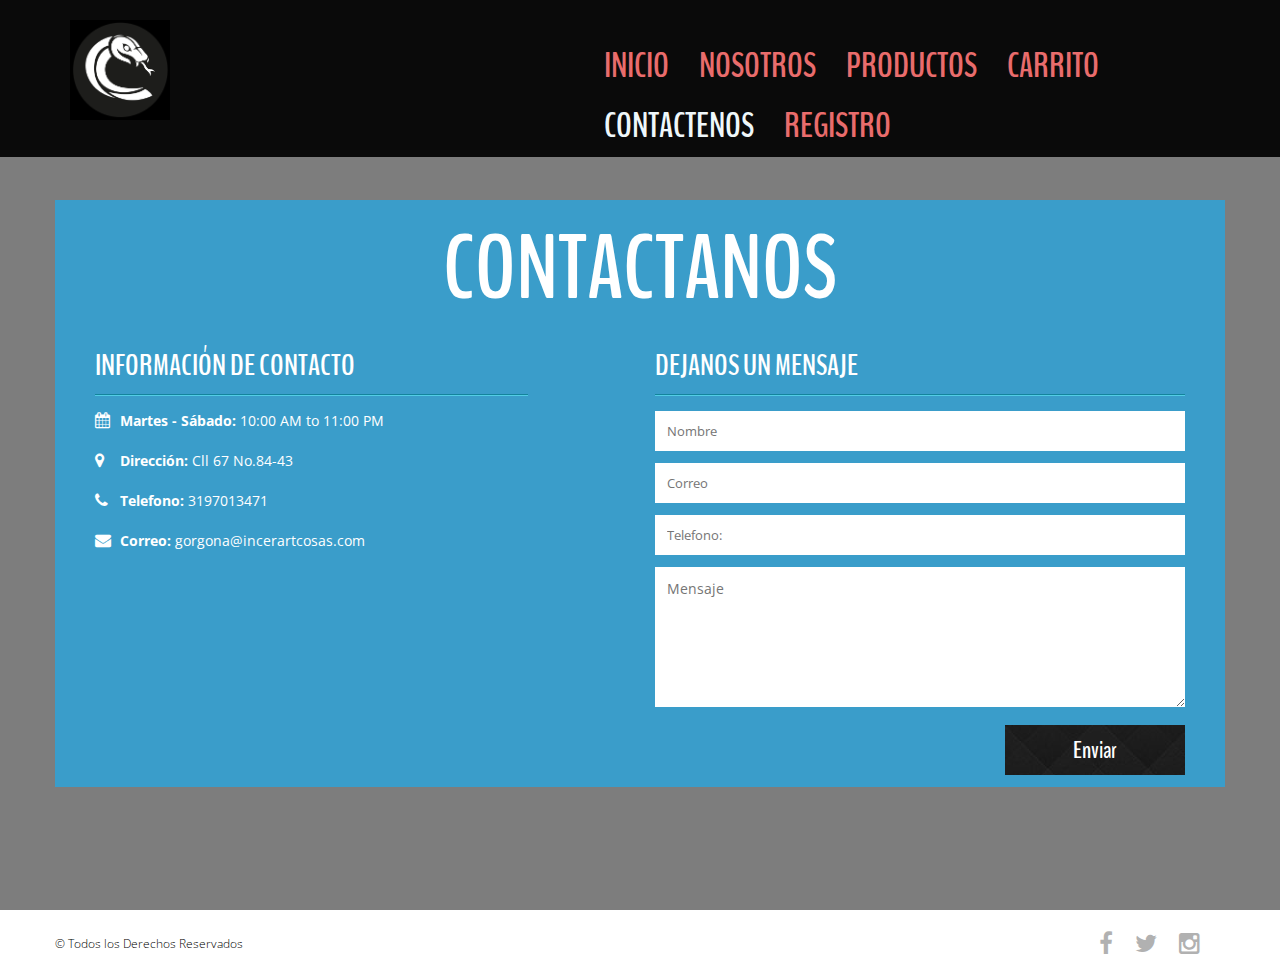
<file: contacto.html>
<!DOCTYPE html>
<html lang="en">
<head>
	<meta charset="UTF-8">
	<title>Contactenos | Gorgona Cerveza Artesanal </title>
	<link rel="stylesheet" href="css/font-awesome.min.css">
	<link rel="stylesheet" href="css/bootstrap.min.css">
	<link rel="stylesheet" href="css/style.css">
	<link href='http://fonts.googleapis.com/css?family=Open+Sans:600italic,400,800,700,300' rel='stylesheet' type='text/css'>
	<link href='http://fonts.googleapis.com/css?family=BenchNine:300,400,700' rel='stylesheet' type='text/css'>
</head>
<body>
<header class="top-header">
<div class="container">
<div class="row">
<div class="col-xs-5 header-logo">
<br>
<a href="index.html"><img src="./img/logo gorgona.png" alt="" width="100" class="img-responsive logo"></a>
</div>
<div class="col-md-7">
<nav class="navbar navbar-default">
  <div class="container-fluid nav-bar">
					   
<div class="navbar-header">
 <button type="button" class="navbar-toggle collapsed" data-toggle="collapse" data-target="#bs-example-navbar-collapse-1">
<span class="sr-only">Toggle navigation</span>
<span class="icon-bar"></span>
<span class="icon-bar"></span>
<span class="icon-bar"></span>
 </button>
</div>
 <div class="collapse navbar-collapse" id="bs-example-navbar-collapse-1">
 <ul class="nav navbar-nav navbar-right">
	<li><a class="menu" href="index.html" >INICIO</a></li>
	<li><a class="menu" href="nosotros.html">NOSOTROS</a></li>
	<li><a class="menu" href="productos.html">PRODUCTOS </a></li>
	<li><a class="menu" href="Carrito.html">CARRITO </a></li>
	<li><a class="menu active" href="contacto.html"> CONTACTENOS</a></li>
	<li><a class="menu" href="./formulario.html"> REGISTRO</a></li>
</ul></div></div></nav></div></div></div>
</header> 
<section class="api-map">
<div class="container-fluid">
<div class="row">
<div class="col-md-12 map" id="map"></div>
</div></div>
</section>
<section class="contact">
<div class="container">
<div class="row">
<div class="contact-caption clearfix">
<div class="contact-heading text-center">
<h2>Contactanos</h2>
</div>
<div class="col-md-5 contact-info text-left">
<h3>Información de Contacto</h3>
<div class="info-detail">
<ul><li><i class="fa fa-calendar"></i><span>Martes - Sábado:</span> 10:00 AM to 11:00 PM</li></ul>
<ul><li><i class="fa fa-map-marker"></i><span>Dirección:</span> Cll 67 No.84-43</li></ul>
<ul><li><i class="fa fa-phone"></i><span>Telefono:</span> 3197013471</li></ul>
<ul><li><i class="fa fa-envelope"></i><span>Correo:</span> gorgona@incerartcosas.com</li></ul></div></div>
<div class="col-md-6 col-md-offset-1 contact-form">
<h3>Dejanos un Mensaje</h3>
<form class="form">
<input class="name" type="text" placeholder="Nombre">
<input class="email" type="email" placeholder="Correo">
<input class="phone" type="text" placeholder="Telefono:">
<textarea class="message" name="message" id="message" cols="30" rows="10" placeholder="Mensaje"></textarea>
<input class="submit-btn" type="submit" value="Enviar">
</form></div></div></div></div>
</section>
<footer class="footer clearfix">
<div class="container">
<div class="row">
<div class="col-xs-6 footer-para">
<p>&copy; <a href="https://www.facebook.com/p/Gorgona-Cerveza-Artesanal-100070075784822/?locale=es_LA&paipv=0&eav=Afac7F_X5gd_OwnYDi2PG2SHwCDa7if3fh9pjg0PKsgzry76glLzm54bnw3mCVfiZTM&_rdr"></a> Todos los Derechos Reservados</p>
</div>
<div class="col-xs-6 text-right">
<a href="https://www.facebook.com/p/Gorgona-Cerveza-Artesanal-100070075784822/?locale=es_LA&paipv=0&eav=Afac7F_X5gd_OwnYDi2PG2SHwCDa7if3fh9pjg0PKsgzry76glLzm54bnw3mCVfiZTM&_rdr"><i class="fa fa-facebook"></i></a>
<a href="https://twitter.com/home"><i class="fa fa-twitter"></i></a>
<a href="https://www.instagram.com/gorgona_cerveza_artesanal/"><i class="fa fa-instagram"></i></a></div></div></div></footer>
<script src="js/jquery-2.1.1.js"></script>
	<script src="http://maps.google.com/maps/api/js?sensor=true"></script>
	<script src="js/gmaps.js"></script>
	<script src="js/smoothscroll.js"></script>
	<script src="js/bootstrap.min.js"></script>
	<script src="js/custom.js"></script>
	
</body>
</html>
</file>
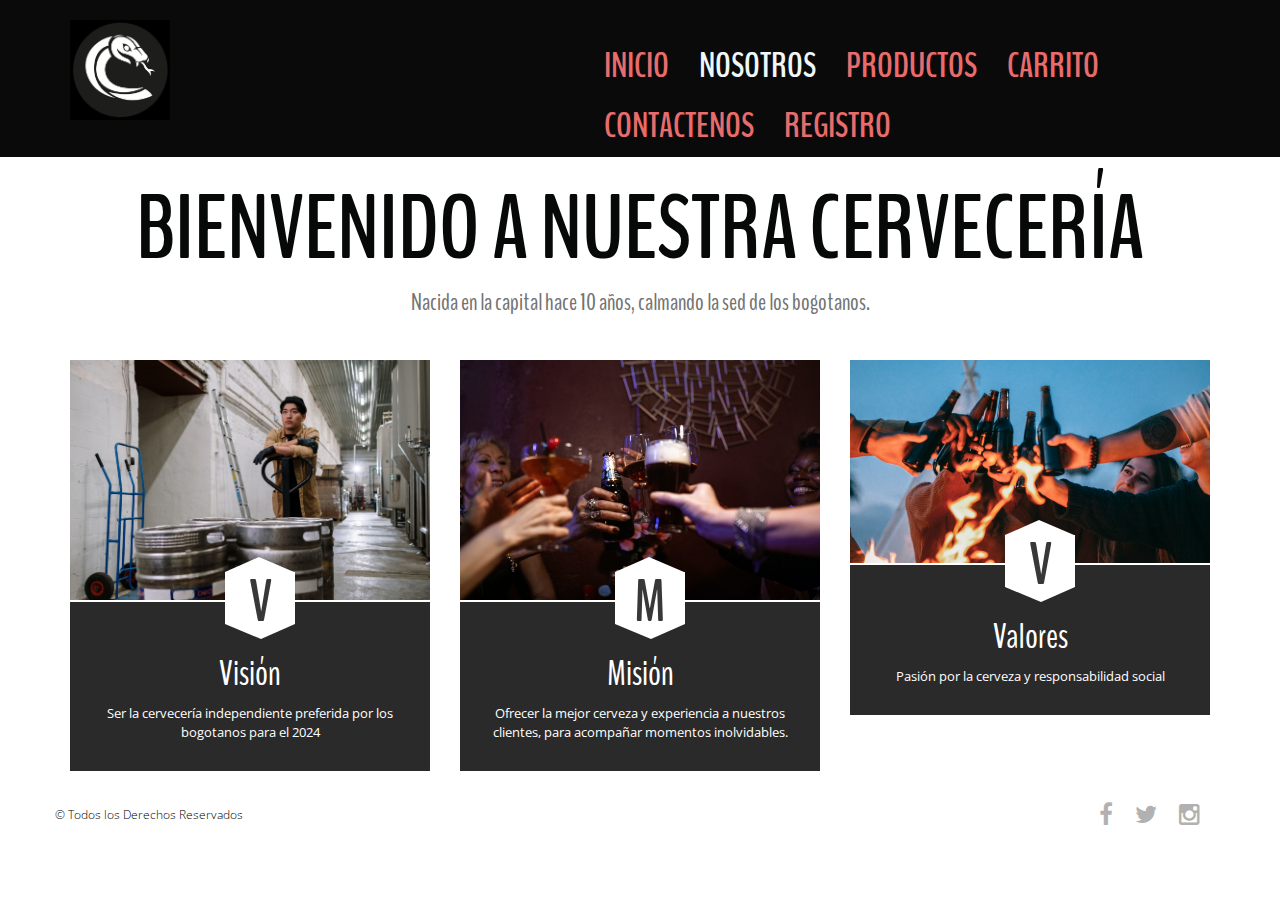
<file: nosotros.html>
<!DOCTYPE html>
<html lang="en">
<head>
	<meta charset="UTF-8">
	<title>Nosotros | Gorgona Cerveza Artesanal</title>
	<link rel="stylesheet" href="css/font-awesome.min.css">
	<link rel="stylesheet" href="css/bootstrap.min.css">
	<link rel="stylesheet" href="css/style.css">
	<link href='http://fonts.googleapis.com/css?family=Open+Sans:600italic,400,800,700,300' rel='stylesheet' type='text/css'>
	<link href='http://fonts.googleapis.com/css?family=BenchNine:300,400,700' rel='stylesheet' type='text/css'>
</head>
<body>
	
	<header class="top-header">
		<div class="container">
			<div class="row">
				<div class="col-xs-5 header-logo">
					<br>
					<a href="index.html"><img src="./img/logo gorgona.png" alt="" width="100" class="img-responsive logo"></a>
				</div>

				<div class="col-md-7">
					<nav class="navbar navbar-default">
					  <div class="container-fluid nav-bar">
					   
					    <div class="navbar-header">
					      <button type="button" class="navbar-toggle collapsed" data-toggle="collapse" data-target="#bs-example-navbar-collapse-1">
					        <span class="sr-only">Toggle navigation</span>
					        <span class="icon-bar"></span>
					        <span class="icon-bar"></span>
					        <span class="icon-bar"></span>
					      </button>
					    </div>

					    
					    <div class="collapse navbar-collapse" id="bs-example-navbar-collapse-1">
					      
					      <ul class="nav navbar-nav navbar-right">
					        <li><a class="menu" href="index.html" >INICIO</a></li>
					        <li><a class="menu active" href="nosotros.html">NOSOTROS</a></li>
					        <li><a class="menu" href="productos.html">PRODUCTOS </a></li>
                            <li><a class="menu" href="Carrito.html">CARRITO </a></li>
					        <li><a class="menu" href="contacto.html"> CONTACTENOS</a></li>
							<li><a class="menu" href="./formulario.html"> REGISTRO</a></li>
					      </ul>
					    </div>
					  </div>
					</nav>
				</div>
			</div>
		</div>
	</header> 

<section class="about text-center">
	<div class="container">
		<div class="row">
			<h2>Bienvenido a nuestra cervecería</h2>
			<h4>Nacida en la capital hace 10 años, calmando la sed de los bogotanos.</h4>

			<div class="col-md-4 col-sm-6">
				<div class="single-about-detail clearfix">
					<div class="about-img">
						<img src="./img/cerveza 4.jpg" alt="">
					</div>

					<div class="about-details">
						<div class="pentagon-text">
							<h1>V</h1>
						</div>

						<h3>Visión</h3>
						<p>Ser la cervecería independiente preferida por los bogotanos para el 2024</p>
					</div>
				</div>
			</div>

			<div class="col-md-4 col-sm-6">
				<div class="single-about-detail">
					<div class="about-img">
						<img class="img-responsive" src="./img/cerveza2.jpg" alt="">
					</div>

					<div class="about-details">
						<div class="pentagon-text">
							<h1>M</h1>
						</div>

						<h3>Misión</h3>
						<p>Ofrecer la mejor cerveza y experiencia a nuestros clientes, para acompañar momentos inolvidables.</p>
					</div>
				</div>
			</div>


			<div class="col-md-4 col-sm-6">
				<div class="single-about-detail">
					<div class="about-img">
						<img class="img-responsive" src="./img/cerveza1.jpg" alt="">
					</div>

					<div class="about-details">
						<div class="pentagon-text">
							<h1>V</h1>
						</div>

						<h3>Valores</h3>
						<p>Pasión por la cerveza y responsabilidad social</p>
					</div>
				</div>
			</div>

		</div>
	</div>
</section>



<footer class="footer clearfix">
	<div class="container">
		<div class="row">
			<div class="col-xs-6 footer-para">
				<p>&copy; <a href="https://www.facebook.com/p/Gorgona-Cerveza-Artesanal-100070075784822/?locale=es_LA&paipv=0&eav=Afac7F_X5gd_OwnYDi2PG2SHwCDa7if3fh9pjg0PKsgzry76glLzm54bnw3mCVfiZTM&_rdr"></a> Todos los Derechos Reservados</p>
			</div>

			<div class="col-xs-6 text-right">
				<a href="https://www.facebook.com/p/Gorgona-Cerveza-Artesanal-100070075784822/?locale=es_LA&paipv=0&eav=Afac7F_X5gd_OwnYDi2PG2SHwCDa7if3fh9pjg0PKsgzry76glLzm54bnw3mCVfiZTM&_rdr"><i class="fa fa-facebook"></i></a>
				<a href="https://twitter.com/home"><i class="fa fa-twitter"></i></a>
				<a href="https://www.instagram.com/gorgona_cerveza_artesanal/"><i class="fa fa-instagram"></i></a>
			</div>
		</div>
	</div>
</footer>

	<script src="js/jquery-2.1.1.js"></script>
	<script src="http://maps.google.com/maps/api/js?sensor=true"></script>
	<script src="js/gmaps.js"></script>
	<script src="js/smoothscroll.js"></script>
	<script src="js/bootstrap.min.js"></script>
	<script src="js/custom.js"></script>
	
</body>
</html>
</file>
<file: css/style.css>
body{
	margin: 0;
	padding: 0;
	font-family: 'BenchNine', sans-serif;
}
li{
	list-style: none;
}
a:hover, a:visited, a{
	text-decoration: none;
}
h1, h2{
	text-transform: uppercase;
	font-weight: bold;
}


/*header area*/
.top-header{
	background: #0a0a0a !important;
	position: fixed;
	width: 100%;
	z-index: 99999;
}
.header-backup{
	width: 20px;
	height: 119px;
	background: transparent;
	margin:auto;
}
.top-header img.logo{
	margin-bottom: 15px;
	margin-top: 0;
	transition:all .1s ease 0s;
  -webkit-transition:all .1s ease 0s;
  -moz-transition:all .1s ease 0s;
  -o-transition:all .1s ease 0s;
  -ms-transition:all .1s ease 0s;
}
.navbar-default {
  background-color: transparent;
  border-color: transparent;
  margin-bottom: 0;
  margin-top: 8px;
  transition:all .1s ease 0s;
  -webkit-transition:all .1s ease 0s;
  -moz-transition:all .1s ease 0s;
  -o-transition:all .1s ease 0s;
  -ms-transition:all .1s ease 0s;
}
.nav-bar{
	margin-top: 27px;
}
.navbar-toggle span{
	color: #fff;
}
ul.nav{
	margin: 0;
	padding: 0;
}
.navbar-default .navbar-nav>li>a {
 	font-size: 35px;
	color: #e96c6c;
	text-transform: uppercase;
	transition: all .2s ease 0s;
	-webkit-transition: all .2s ease 0s;
	-moz-transition: all .2s ease 0s;
	-o-transition: all .2s ease 0s;
	-ms-transition: all .2s ease 0s;
	padding: 20px 15px;
	font-weight: bold;
}
.navbar-default .navbar-nav>li>a:hover{
	color: #999;
}
.navbar-default .navbar-toggle .icon-bar {
  background-color: #000;
}
li a.active{
	color: #eff7fa !important;
}
.navbar-default .navbar-toggle {
  border-color: #fff;
  margin-top: 4px;
}



/*slider area*/
.slider-row{
	margin: 0;
	padding: 0;
}
.slider-wrapper{
	margin: 0;
	padding: 0 !important;
	background: #000 !important;
}
.carousel-caption h1{
	font-size: 157px;
	color: #fff;
	text-transform: uppercase;
	margin-bottom: 0;
}
.carousel-caption p{
	font-size: 40px;
	color: #fff;
	text-transform: uppercase;
	font-weight: bold;
	margin-top: 0;
}
.carousel-caption button{
	width: 240px;
	height: 60px;
	background: #050505;
	color: #fff;
	font-size: 30px;
	text-transform: uppercase;
	border:0;
	transition:all .5s ease 0s;
	-webkit-transition:all .5s ease 0s;
	-moz-transition:all .5s ease 0s;
	-o-transition:all .5s ease 0s;
	-ms-transition:all .5s ease 0s;
}
.carousel-caption button:hover{
	background: #2a2a2a;
}
.carousel-control{
	width: 5%;
}
.carousel-inner{
	background: -webkit-linear-gradient(left, #000 , blue); /* For Safari 5.1 to 6.0 */
	background: -o-linear-gradient(left, #000, blue); /* For Opera 11.1 to 12.0 */
	background: -moz-linear-gradient(left, #000, blue); /* For Firefox 3.6 to 15 */
	background: linear-gradient(to left, #000 , blue); /* Standard syntax */
}
.item{
	position: relative;
}
.carousel-caption {
	position: absolute;
	text-align: left;
	left: 12%;
    line-height: 1;
    top: 50%;
    margin-top: -100px;
}
.carousel-control .glyphicon-chevron-left, .carousel-control .icon-prev {
  font-size: 18px;
  padding: 5px;
  background: #fff;
  border-radius: 50%;
  color: transparent;
  margin-left: 0;
  margin-top: 50px;
}
.carousel-control .glyphicon-chevron-right, .carousel-control .icon-next {
  font-size: 18px;
  padding: 5px;
  background: #fff;
  border-radius: 50%;
  color: transparent;
  margin-right: 0;
  margin-top: 50px;
}

/*about area*/
.about h1{
	font-size: 80px;
	color: #070808;
	margin-top: 50px;
}

.about p{
	font-size: 14px;
	color: #000;
	font-family: 'Open Sans', sans-serif;
	padding: 0 25px;
	padding-bottom: 30px;
}

.about h2{
	font-size: 90px;
	color: #070808;
	margin-top: 180px;
}
.about h4{
	font-size: 24px;
	color: #737373;
	margin-bottom: 45px;
}
.about-img img{
	width: 100%;
}
.single-about-detail{
	position: relative;
}
.pentagon-text h1{
	font-size: 60px;
	color: #383838;
	margin-top: 0;
	transition: all .7s ease 0s;
	-webkit-transition: all .7s ease 0s;
	-moz-transition: all .7s ease 0s;
	-o-transition: all .7s ease 0s;
	-ms-transition: all .7s ease 0s;
	position: absolute;
	  left: 15%;
	  width: 50px;
	  top: -6%;
}
.pentagon-text {
  width: 70px;
  height: 52px;
  background: #fff;
  position: relative;
   top: -30px;
  left: 43%;
}
.pentagon-text:before {
  content: "";
  position: absolute;
  top: -15px;
  left: 0;
  width: 0;
  height: 0;
  border-left: 34px solid transparent;
  border-right: 35px solid transparent;
  border-bottom: 15px solid #fff;
}
.pentagon-text:after {
  content: "";
  position: absolute;
  bottom: -15px;
  left: 0;
  width: 0;
  height: 0px;
  border-left: 36px solid transparent;
  border-right: 34px solid transparent;
  border-top: 15px solid #fff;
}
.about-details{
	background: #2a2a2a;
	border-top: 2px solid #fff;
	transition: all .7s ease 0s;
	-webkit-transition: all .7s ease 0s;
	-moz-transition: all .7s ease 0s;
	-o-transition: all .7s ease 0s;
	-ms-transition: all .7s ease 0s;
}
.about-details h3{
	font-size: 36px;
	color: #fff;
	margin-top: 0;
}
.about-details p{
	font-size: 13px;
	color: #fff;
	font-family: 'Open Sans', sans-serif;
	padding: 0 25px;
	padding-bottom: 30px;
}
.single-about-detail:hover .about-details{
	background: #060707;
}
.single-about-detail:hover .pentagon-text h1{
	color: #0d1113;
}


.service{
	background: url(../img/pattern.jpg);
	background-repeat: repeat-y;
	margin-top: 40px;
}
.service h2{
	font-size: 90px;
	color: #fff;
	margin-top: 70px;
	margin-bottom: 0;
}
.service h4{
	font-size: 24px;
	color: #fff;
	margin-top: 0;
	margin-bottom: 70px;
	display: block;
}
.single-service{
	text-align:center;
}
.single-service-img {
  width: 205px;
  height: 125px;
  padding-left:30px;
  position: relative;
}
.service-img {
  width: 205px;
  height: 125px;
  background: #3a9ecb;
  position: relative;
}
.single-service h3{
	margin-top: 10px;
	color: #fff;
	padding-bottom: 50px;
	position:relative;
}
.service-img img{
	position: absolute;
}



.sec_video{
	background: #fff;
	margin-top: 30px;
	margin-bottom: 30px;
}

/*contact section*/
.contact-caption{
	background: #3a9dca;
}
.contact-heading h2{
	color: #fff;
	font-size: 90px;
}
.contact-info{
	padding-left: 40px;
}
.contact-info h3{
	padding-left: 0;
	font-size: 30px;
	color: #fff;
	text-transform: uppercase;
	font-weight: bold;
	border-bottom: 1px solid #13849c;
	padding-bottom: 12px;
	margin-bottom: 0;
}
.contact-form h3{
	padding-left: 0;
	font-size: 30px;
	color: #fff;
	text-transform: uppercase;
	font-weight: bold;
	border-bottom: 1px solid #13849c;
	padding-bottom: 12px;
	margin-bottom: 0;
}
.contact-info ul{
	margin: 0;
	padding: 0;
}
.contact-info ul li{
	font-family: 'Open Sans', sans-serif;
	font-size: 14px;
	color: #fff;
}
.contact-info i.fa{
	font-size: 16px;
  	padding-right: 12px;
  	width: 25px;
  	height: 38px;
}
.contact-info ul li span{
	font-weight: bold;
}
.contact-form input{
	width: 100%;
	height: 40px;
	background: #fff;
	font-size: 13px;
	color: #084a5c;
	font-family: 'Open Sans', sans-serif;
	padding: 12px;
	border:0;
	margin-bottom: 12px;
}
.contact-form textarea{
	font-family: 'Open Sans', sans-serif;
	padding:12px;
	width: 100%;
	height: 140px;
	border:0;
	margin-bottom: 12px;
}
.info-detail{
	border-top: 1px solid #53cde5;
	padding-top: 15px;
}
.form{
	border-top: 1px solid #53cde5;
	padding-top: 15px;
	text-align: right;
}
.contact-form input.submit-btn{
	width: 180px;
	height: 50px;
	float: right;
	font-size: 24px;
	color: #fff;
	background: url(../img/btn-bg.jpg);
	background-repeat: no-repeat;
	padding: 0;
	font-family: 'BenchNine', sans-serif;
	font-weight: bold;
	
}
.contact-form{
	padding-right: 40px;
}

/*gmap*/
#map{
	height: 830px;
}
.map{
	margin-top: 80px;
	position: relative;
	overflow: hidden;
}
.contact{
	position: absolute;
	width: 100%;
	height: 830px;
	margin-top: 0px;
	left: 0;
	margin-top: -830px;
	background: rgba(0, 0, 0, 0.51);
}
.contact-caption{
	margin-top: 120px;
}

/*footer*/
.footer-para{
	margin: 0;
	padding: 0;
}
.footer p{
	font-size: 12px;
	color: #000;
	font-family: 'Open Sans', sans-serif;
	font-weight: 300;
	margin: 0;
	padding: 25px 0;

}
.footer a i.fa{
	font-size: 24px;
	color: #b1b1b1;
	padding: 22px 10px;
}
.footer a i.fa:hover{
	color: #42b3e5;
}

.carousel-inner{
	position: relative;
}



/*======================css for carousel=========================*/
.carousel-fade .carousel-inner .item {
  opacity: 0;
  transition-property: opacity;
}

.carousel-fade .carousel-inner .active {
  opacity: 1;
}

.carousel-fade .carousel-inner .active.left,
.carousel-fade .carousel-inner .active.right {
  left: 0;
  opacity: 0;
  z-index: 1;
}

.carousel-fade .carousel-inner .next.left,
.carousel-fade .carousel-inner .prev.right {
  opacity: 1;
}

.carousel-fade .carousel-control {
  	z-index: 2;
    opacity: 1;
    background-image: linear-gradient(to right,rgba(0,0,0,.0001) 0,rgba(0, 0, 0, 0) 100%);
}
@media all and (transform-3d), (-webkit-transform-3d) {
    .carousel-fade .carousel-inner > .item.next,
    .carousel-fade .carousel-inner > .item.active.right {
      opacity: 0;
      -webkit-transform: translate3d(0, 0, 0);
              transform: translate3d(0, 0, 0);
    }
    .carousel-fade .carousel-inner > .item.prev,
    .carousel-fade .carousel-inner > .item.active.left {
      opacity: 0;
      -webkit-transform: translate3d(0, 0, 0);
              transform: translate3d(0, 0, 0);
    }
    .carousel-fade .carousel-inner > .item.next.left,
    .carousel-fade .carousel-inner > .item.prev.right,
    .carousel-fade .carousel-inner > .item.active {
      opacity: 1;
      -webkit-transform: translate3d(0, 0, 0);
              transform: translate3d(0, 0, 0);
    }
}

/* just for demo purpose */
    html,
    body,
    .carousel,
    .carousel-inner,
    .carousel-inner .item {
      height: 100%;
    }


/******************************
responsive area
********************************/

/* md */
@media (min-width: 992px) and (max-width: 1199px) {
	.navbar-default .navbar-nav>li>a {
	  font-size: 20px;
	  padding: 14px 12px;
	}
	.carousel-caption h1 {
  		font-size: 120px;
  	}
  	.carousel-caption p {
  		font-size: 32px;
  	}
  	.carousel-caption button {
	  width: 215px;
	  height: 55px;
	  font-size: 26px;
	}
	h2 {
  		font-size: 75px !important;
  	}
  	h4 {
  		font-size: 22px !important;
  	}
  	.person-detail h3 {
  		font-size: 26px;
  	}
  	.person-detail p {
  		font-size: 12px;
  	}

}

/* sm */
@media (min-width: 768px) and (max-width: 991px) {
	.navbar-default .navbar-nav>li>a {
	  font-size: 16px;
	  padding: 10px 8px;
	}
	.carousel-caption h1 {
  		font-size: 90px;
  	}
  	.carousel-caption p {
  		font-size: 30px;
  	}
  	.carousel-caption button {
		 width: 180px;
		 height: 50px;
		 background: #3a9ecb;
		 color: #fff;
		 font-size: 22px;
	}
	h2 {
  		font-size: 70px !important;
  	}
  	h4 {
  		font-size: 18px !important;
  	}
  	#map{
		height: 1050px;
	}
	.contact{
		margin-top:-1050px;
		height: 1050px;
	}
	.contact-caption {
	 margin-top: 110px;
	}
}

/* xs */
@media (min-width: 480px) and (max-width: 767px) {
	.header-logo img{
	  margin-top: 20px;
	}
	.navbar-default .navbar-nav>li>a {
	  font-size: 20px;
	}
	.carousel-caption {
	    margin-top: -110px;
	}
	.carousel-caption h1 {
  		font-size: 75px;
  	}
  	.carousel-caption p {
  		font-size: 25px;
  	}
  	.carousel-caption button {
	  width: 160px;
	  height: 40px;
	  font-size: 20px;
	}
	#map{
		height: 1120px;
	}
	.contact{
		height: 1120px;
		margin-top: -1120px;
	}
	h2 {
	  font-size: 70px !important;
	}
	h4{
  		font-size: 21px !important;
  	}
	.contact-info ul {
	  margin-left: 4px;
	}
	.contact-info i.fa {
	  width: 25px;
	}
	.contact-caption {
	  margin-top: 140px;
	}
}

/* XS Portrait */
@media (max-width: 479px) {
	.top-header img.logo {
	  margin: 20px 10px;
	}
	.header-logo{
		margin-top: 20px !important;
	}
	.navbar-default .navbar-toggle {
		 border-color: #fff;
		 margin-top: -7px;
		 right: 10%;
	}
	.navbar-default .navbar-nav>li>a {
	  font-size: 16px;
	  text-align: left;
	}
	.header-backup{
		  height: 80px;
	}
	.carousel-caption {
	    margin-top: -60px;
	}
	.carousel-caption h1 {
  		  font-size: 20px;
  	}
  	.carousel-caption p {
  		font-size: 12px;
  	}
	.carousel-caption button {
	  width: 90px;
	  height: 23px;
	  font-size: 16px;
	}
	.carousel-control .glyphicon-chevron-right, .carousel-control .icon-next {
	  margin-top: 30px;
	}
	.carousel-control .glyphicon-chevron-left, .carousel-control .icon-prev {
	  margin-top: 30px;
	}
	.about h2 {
	  font-size: 50px;
	  color: #42b3e5;
	  margin-top: 30px;
	}
	.service h2 {
	  font-size: 50px;
	  margin-top: 40px;
	}
	.team h2 {
	  font-size: 50px;
	  margin-top: 40px;
	}
	h4 {
	  font-size: 18px !important;
	}
	.contact-caption{
		margin-top: 38%;
	}
	#map{
		height: 950px;
	}
	.contact{
		height: 950px;
		margin-top: -950px;
	}
	.contact-heading h2 {
	  font-size: 50px;
	  text-align: left;
	  margin-left: 15px;
	}
	.contact-info h3 {
	  margin-left: 8px;
	  font-size: 25px;
	  padding-bottom: 8px;
	}
	.info-detail {
	  margin-left: 8px;
	}
	.contact-info ul li {
	  font-size: 10px;
	}
	.contact-info i.fa {
	  font-size: 13px;
	  width: 20px;
	  height: 18px;
	}
	.contact-info, .contact-form{
		padding: 10px;
	}
	.contact-form h3 {
	  font-size: 25px;
	  padding-bottom: 8px;
	  margin-bottom: 0;
	  margin-right: 0px;
	}
	.footer a i.fa {
	  font-size: 18px;
	  padding: 25px 7px;
	}
	.footer p {
  		font-size: 10px;
  	}
}
</file>
